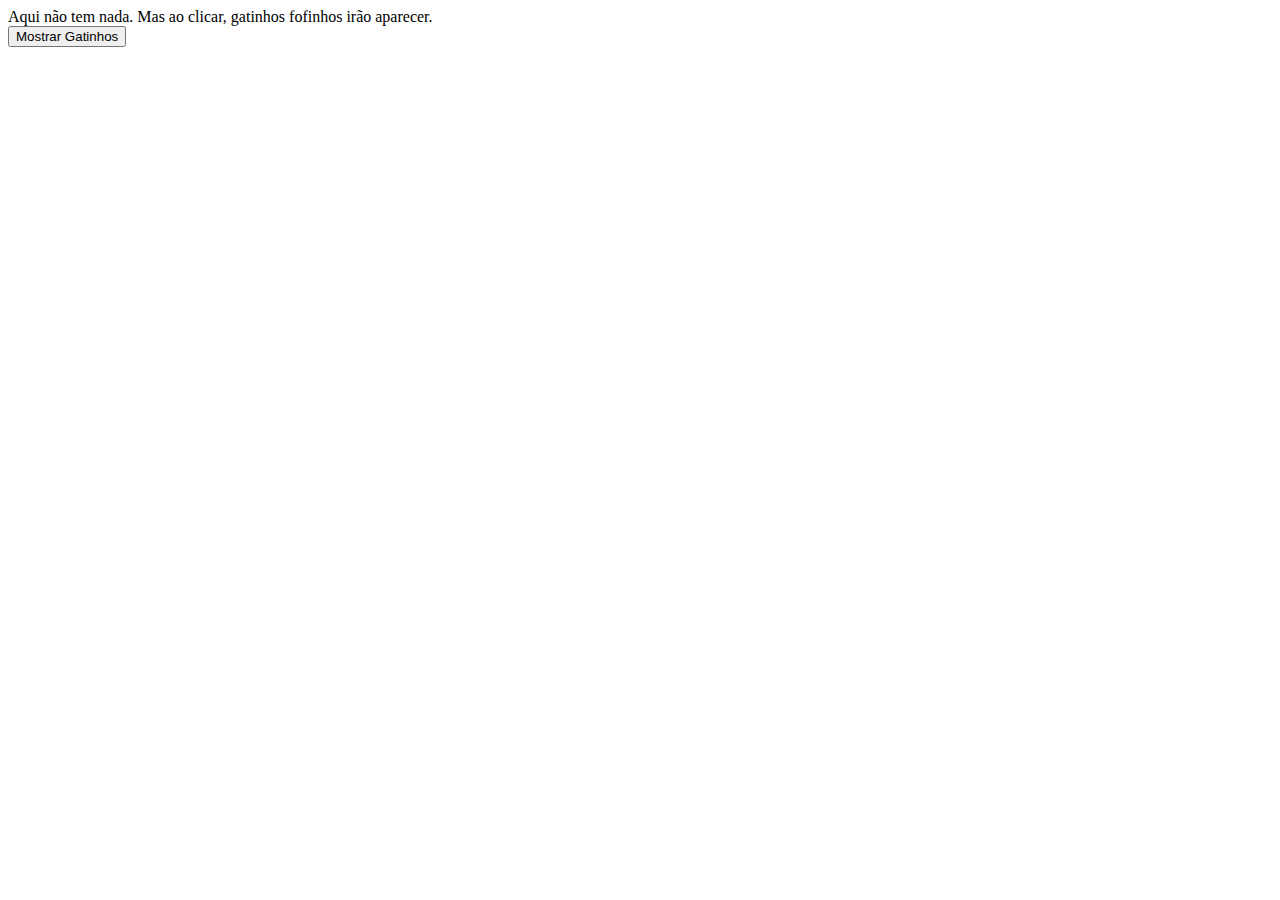
<file: atvnew/index.html>
<!DOCTYPE html>
<html lang="en">
<head>
    <meta charset="UTF-8">
    <meta name="viewport" content="width=device-width, initial-scale=1.0">
    <title>Document</title>
    <link rel="stylesheet" href="style.css">
</head>
<body>
    Aqui não tem nada. Mas ao clicar, gatinhos fofinhos irão aparecer.
    <br>
    <button id="mostrar-gatinhos">Mostrar Gatinhos</button>
    <div id="gatinhos"></div>
    <script src="app.js"></script>
</body>
</html>
</file>
<file: atvnew/style.css>
#gatinhos {
    display: flex;
    flex-direction: row;
    gap: 10px;
    flex-wrap: wrap;
    padding: 20px;
}

img {
    display: block;
    width: auto;
    height: 250px;
    border-radius: 10px;
}
</file>
